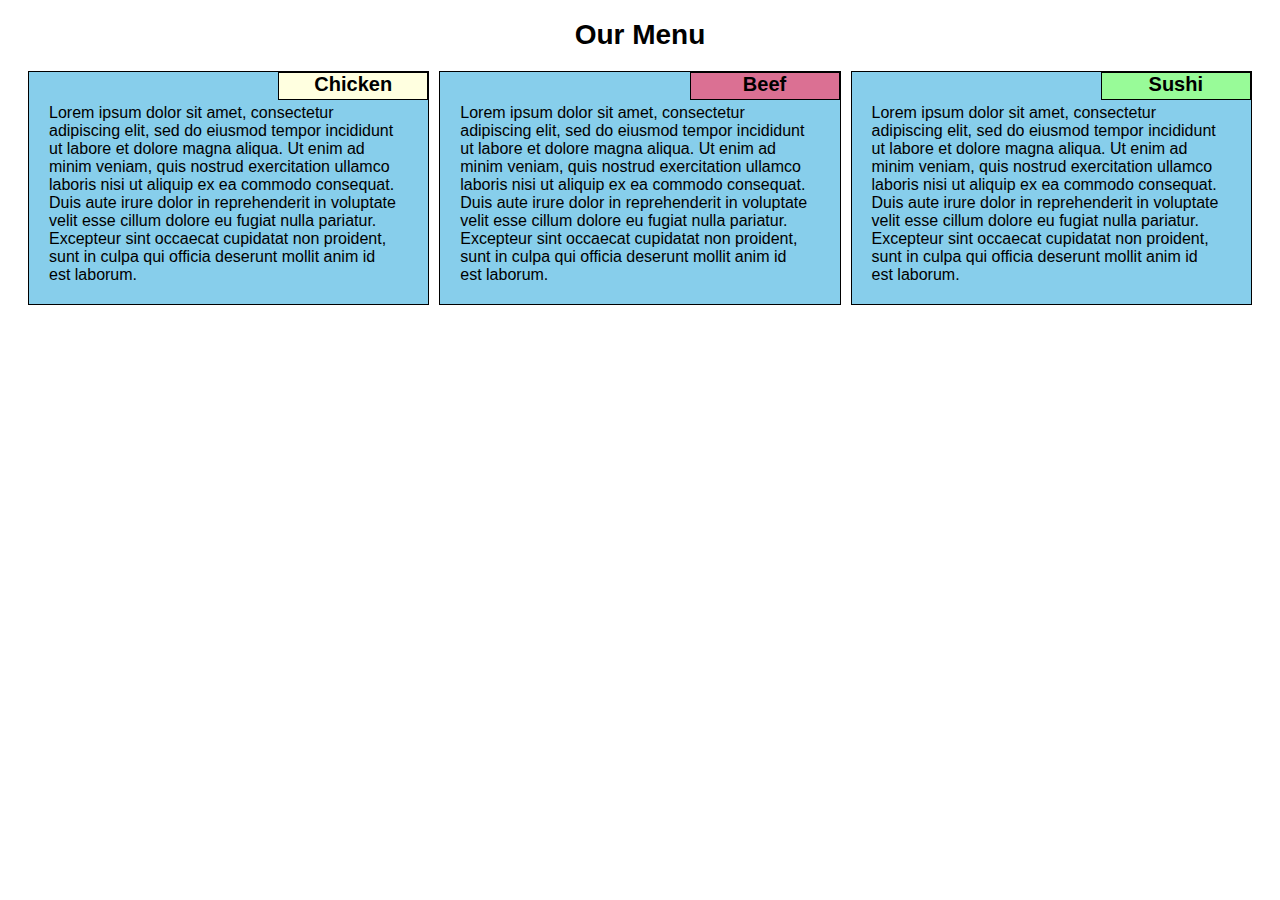
<file: site/module2-solution/index.html>
<!doctype html>
<html>
<head>
	<meta charset="utf-8">
	<title>Defibaugh's Module 2 Solution</title>
	<link rel="stylesheet" type="text/css" href="css/style.css">

</head>
<body>
<h1>Our Menu</h1>

<div class="row">
  <div class="col-lg-4 col-md-6 col-sm-12"><p id="chicken">Chicken</p><p class="menu">Lorem ipsum dolor sit amet, consectetur adipiscing elit, sed do eiusmod tempor incididunt ut labore et dolore magna aliqua. Ut enim ad minim veniam, quis nostrud exercitation ullamco laboris nisi ut aliquip ex ea commodo consequat. Duis aute irure dolor in reprehenderit in voluptate velit esse cillum dolore eu fugiat nulla pariatur. Excepteur sint occaecat cupidatat non proident, sunt in culpa qui officia deserunt mollit anim id est laborum.</p></div>
  <div class="col-lg-4 col-md-6 col-sm-12"><p id="beef">Beef</p><p class="menu">Lorem ipsum dolor sit amet, consectetur adipiscing elit, sed do eiusmod tempor incididunt ut labore et dolore magna aliqua. Ut enim ad minim veniam, quis nostrud exercitation ullamco laboris nisi ut aliquip ex ea commodo consequat. Duis aute irure dolor in reprehenderit in voluptate velit esse cillum dolore eu fugiat nulla pariatur. Excepteur sint occaecat cupidatat non proident, sunt in culpa qui officia deserunt mollit anim id est laborum.</p></div>
  <div class="col-lg-4 col-md-12 col-sm-12"><p id="sushi">Sushi</p><p class="menu">Lorem ipsum dolor sit amet, consectetur adipiscing elit, sed do eiusmod tempor incididunt ut labore et dolore magna aliqua. Ut enim ad minim veniam, quis nostrud exercitation ullamco laboris nisi ut aliquip ex ea commodo consequat. Duis aute irure dolor in reprehenderit in voluptate velit esse cillum dolore eu fugiat nulla pariatur. Excepteur sint occaecat cupidatat non proident, sunt in culpa qui officia deserunt mollit anim id est laborum.</p></div>

</div>	

</body>

</html>
</file>
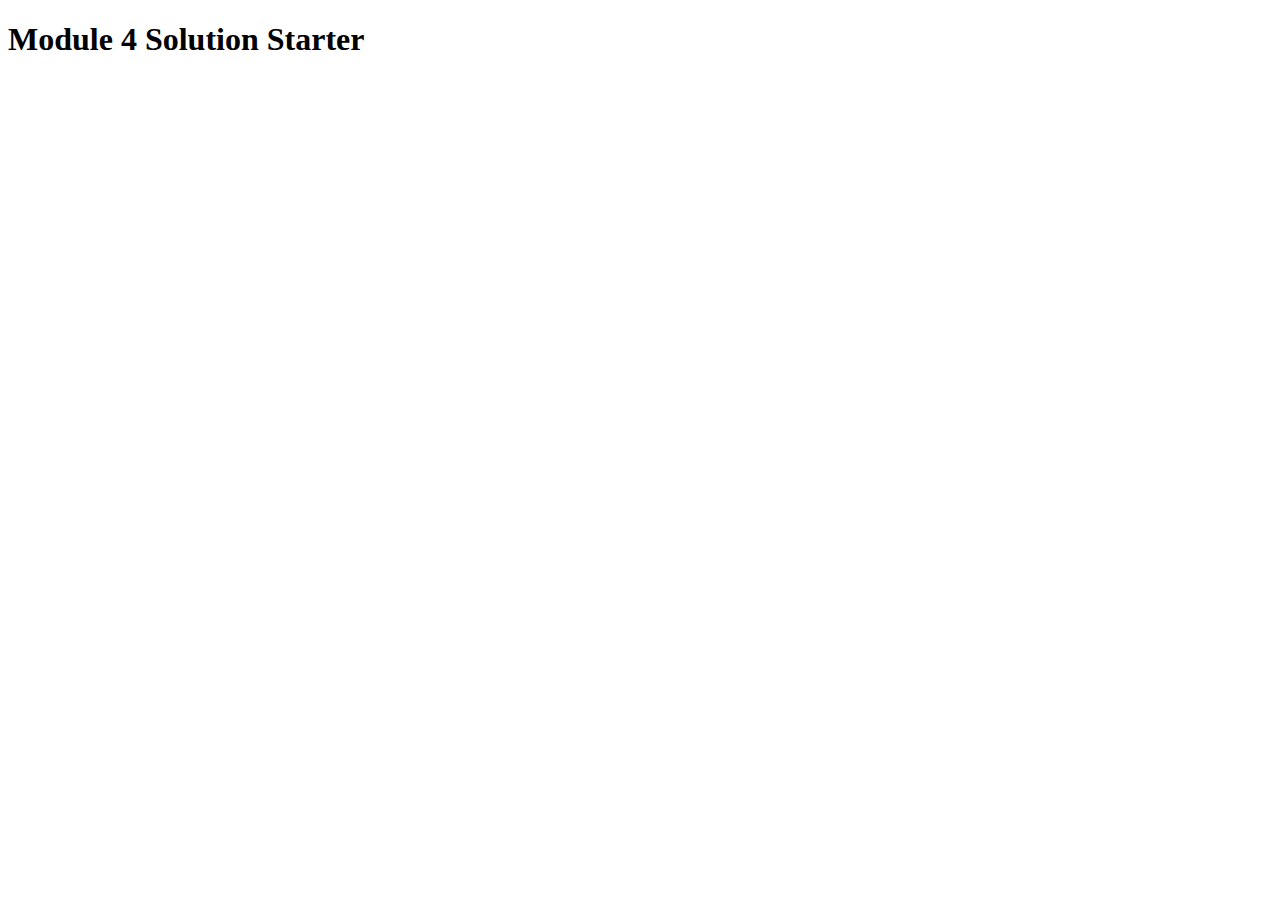
<file: site/module4-solution/index.html>
<!DOCTYPE html>
<html>
<head>
  <meta charset="utf-8">
  <title>Module 4 Solution Starter</title>
  <script src="SpeakHello.js"></script>
  <script src="SpeakGoodBye.js"></script>
  <script src="script.js"></script>
</head>
<body>
  <h1>Module 4 Solution Starter</h1>
</body>
</html>
</file>
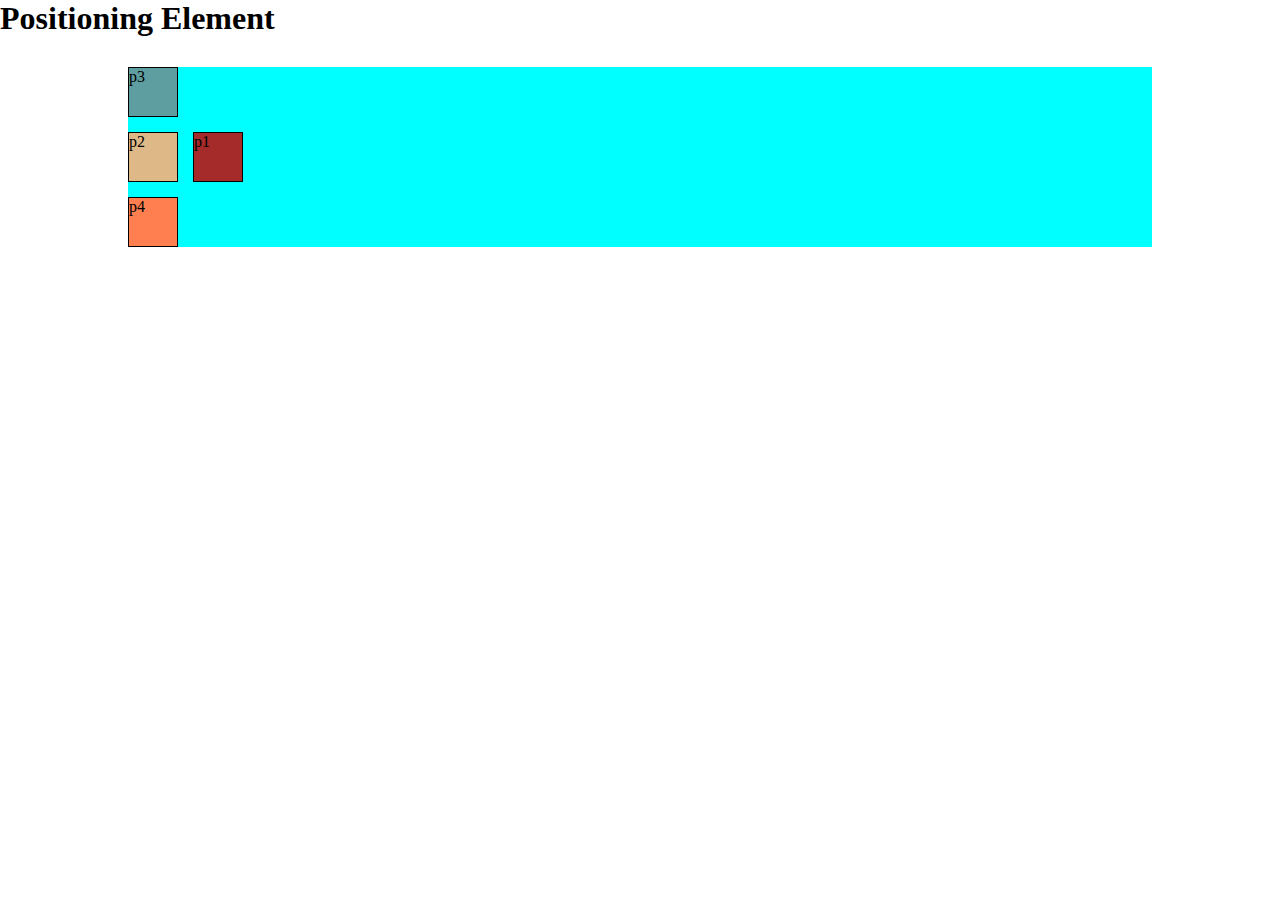
<file: site/positioning-before.html>
<!doctype html>
<html>
<head>
	<meta charset="utf-8">
	<title>Positioning Elements</title>
	<style type="text/css">
		* {
			box-sizing: border-box;
			margin: 0;
			padding: 0;
		}
		h1 {
			margin-bottom: 15px;
		}

		div#container {
			background-color: #00ffff;
			position: relative;
			top: 15px;
			left: 10%;
			right: 10%;
			width: 80%;
		}
		p{
			width: 50px;
			height: 50px;
			border: .5px solid black;
			margin-bottom: 15px;
		}
		#p1{
			background-color: #a52A2A;
			position: relative;
			top: 65px;
			left: 65px;
		}
		#p2{
			background-color: #DEB887;
		}
		#p3{
			background-color: #5F9EA0;
			position: absolute;
			top: 0px;
			left: 0px;			
		}
		#p4 {
			background-color: #FF7F50;
		}
	</style>
</head>
<body>
	<h1>Positioning Element</h1>
	<div id="container">
		<p id="p1">p1</p>
		<p id="p2">p2</p>
		<p id="p3">p3</p>
		<p id="p4">p4</p>
	</div>
</body>
</html>
</file>
<file: site/module2-solution/css/style.css>
* {
  box-sizing: border-box;
  font-family: Arial, Helvetica, sans-serif;
}
h1 {
  margin-bottom: 15px;
  text-align: center;
  font-size: 175%;
}

div {
  padding-left: 10px;
  padding-bottom: 10px;
  margin: 5px;
  position: relative;

}

.menu {
  position: relative;
  left: 0%;
  border: none;
  background-color: skyblue;
  width: 90%;
  height: 100%;
  font-family: Helvetica;
  color: black;
  margin: 10px;
  font-weight: normal;
  font-size: 100%;
  text-align: left;
  margin-top: 32px;
}

#beef{
background-color: palevioletred;
}

#chicken{
  background-color: lightyellow;

}

#sushi{
  background-color: palegreen;
}

p {
  position: absolute;
  right: 0px;
  top: 0px;
  border: 1px solid black;
  background-color: white;
  width: 150px;
  height: 28px;
  font-family: Helvetica;
  color: black;
  margin: 0;
  font-weight: bold;
  font-size: 125%;
  text-align: center;
  margin-bottom: 5px;
}

/* Simple Responsive Framework. */
.row {
  width: 100%;
}

/********** Large devices only **********/
@media (min-width: 992px) {
  .col-lg-1, .col-lg-2, .col-lg-3, .col-lg-4, .col-lg-5, .col-lg-6, .col-lg-7, .col-lg-8, .col-lg-9, .col-lg-10, .col-lg-11, .col-lg-12 {
    float: left;
    border: 1px solid black;
    background-color: skyblue;

  }
  .col-lg-1 {
    width: 8.33%;
  }
  .col-lg-2 {
    width: 16.66%;
  }
  .col-lg-3 {
    width: 25%;
  }
  .col-lg-4 {
    width: 32%;
  }
  .col-lg-5 {
    width: 41.66%;
  }
  .col-lg-6 {
    width: 50%;
  }
  .col-lg-7 {
    width: 58.33%;
  }
  .col-lg-8 {
    width: 66.66%;
  }
  .col-lg-9 {
    width: 74.99%;
  }
  .col-lg-10 {
    width: 83.33%;
  }
  .col-lg-11 {
    width: 91.66%;
  }
  .col-lg-12 {
    width: 100%;
  }
}

/********** Medium devices only **********/
@media (min-width: 768px) and (max-width: 991px) {
  .col-md-1, .col-md-2, .col-md-3, .col-md-4, .col-md-5, .col-md-6, .col-md-7, .col-md-8, .col-md-9, .col-md-10, .col-md-11, .col-md-12 {
    float: left;
    border: 1px solid black;
    background-color: skyblue;

  }
  .col-md-1 {
    width: 8.33%;
  }
  .col-md-2 {
    width: 16.66%;
  }
  .col-md-3 {
    width: 25%;
  }
  .col-md-4 {
    width: 33.33%;
  }
  .col-md-5 {
    width: 41.66%;
  }
  .col-md-6 {
    width: 48%;
  }
  .col-md-7 {
    width: 58.33%;
  }
  .col-md-8 {
    width: 66.66%;
  }
  .col-md-9 {
    width: 74.99%;
  }
  .col-md-10 {
    width: 83.33%;
  }
  .col-md-11 {
    width: 91.66%;
  }
  .col-md-12 {
    width: 97%;
  }
}

  /********** Small devices only **********/
@media (max-width: 767px) {
  .col-sm-1, .col-sm-2, .col-sm-3, .col-sm-4, .col-sm-5, .col-sm-6, .col-sm-7, .col-sm-8, .col-sm-9, .col-sm-10, .col-sm-11, .col-sm-12 {
    float: left;
    border: 1px solid black;
    background-color: skyblue;
  }
  .col-sm-1 {
    width: 8.33%;
  }
  .col-sm-2 {
    width: 16.66%;
  }
  .col-sm-3 {
    width: 25%;
  }
  .col-sm-4 {
    width: 33.33%;
  }
  .col-sm-5 {
    width: 41.66%;
  }
  .col-sm-6 {
    width: 50%;
  }
  .col-sm-7 {
    width: 58.33%;
  }
  .col-sm-8 {
    width: 66.66%;
  }
  .col-sm-9 {
    width: 74.99%;
  }
  .col-sm-10 {
    width: 83.33%;
  }
  .col-sm-11 {
    width: 91.66%;
  }
  .col-sm-12 {
    width: 100%;
  }
}
</file>
